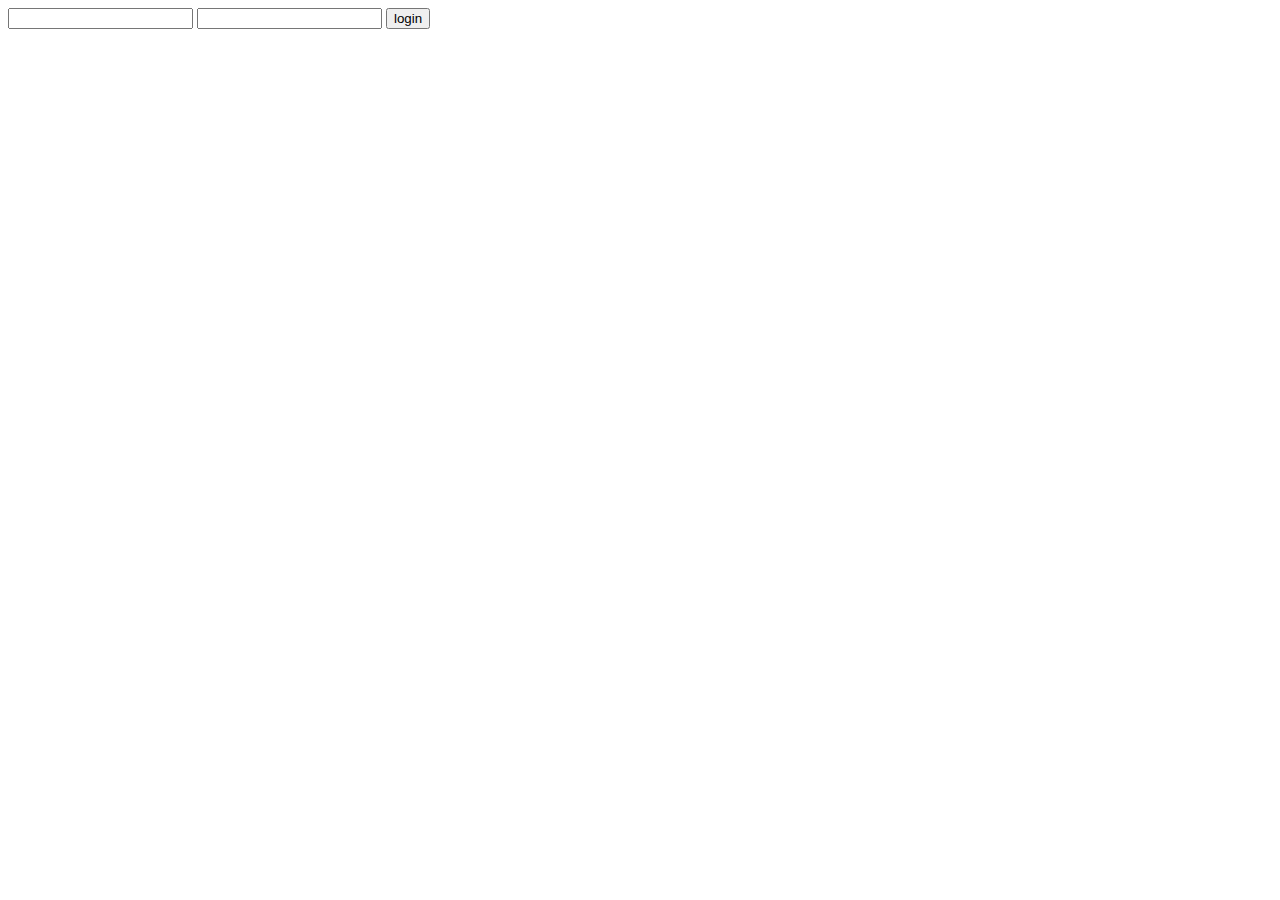
<file: Additional_lesson/index.html>
<!DOCTYPE html>
<html lang="en">
<head>
    <meta charset="UTF-8">
    <meta http-equiv="X-UA-Compatible" content="IE=edge">
    <meta name="viewport" content="width=device-width, initial-scale=1.0">
    <title>Document</title>
</head>
<body>
    <form action="">
        <input type="text">
        <input type="text">
        <button>login</button>
    </form>
    <script src="./script.js"></script>
</body>
</html>
</file>
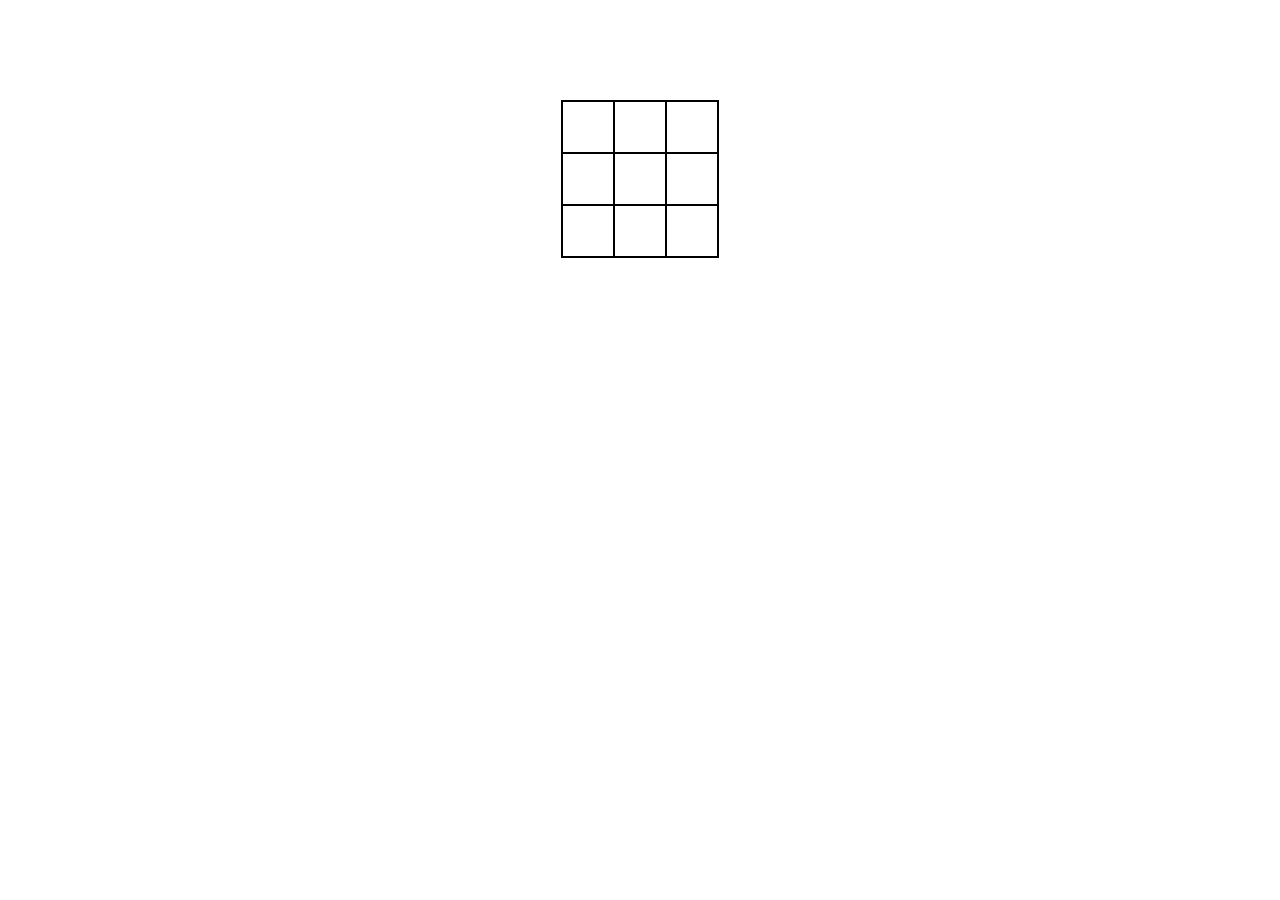
<file: Lesson_16/index.html>
<!DOCTYPE html>
<html lang="en">

<head>
    <meta charset="UTF-8">
    <meta http-equiv="X-UA-Compatible" content="IE=edge">
    <meta name="viewport" content="width=device-width, initial-scale=1.0">
    <link rel="stylesheet" href="style.css">
    <title>Document</title>
</head>

<body>
    <div class="container">
        <div class="content"></div>
    </div>
    <!-- <div><button class="set-local">Set Local</button>
        <button class="get-local">Get Local</button></div>

        <div><button class="set-session">Set session</button>
            <button class="get-session">Get session</button></div> -->
    <script src="./script.js"></script>
</body>

</html>
</file>
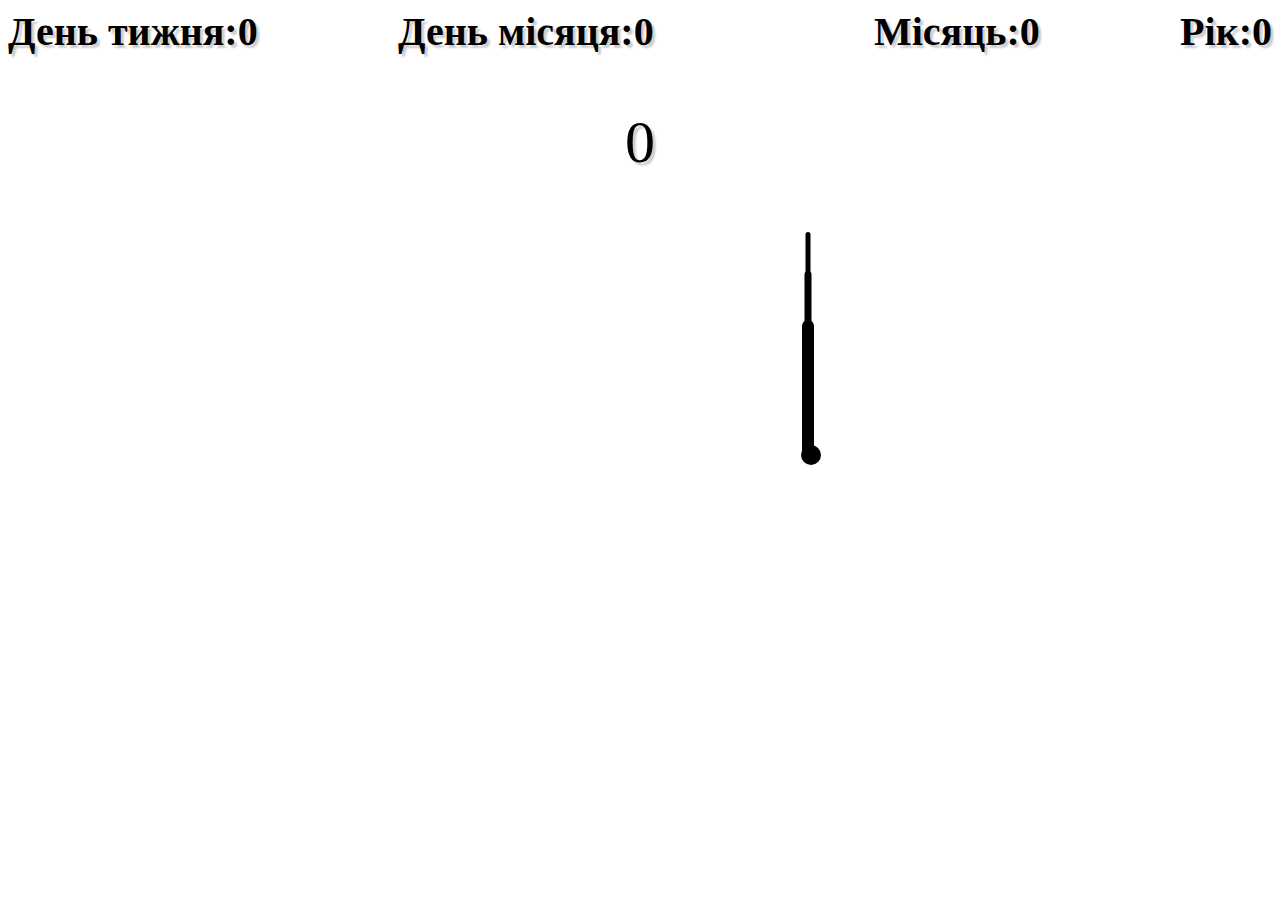
<file: Lesson_17/index.html>
<!DOCTYPE html>
<html lang="en">

<head>
    <meta charset="UTF-8">
    <meta http-equiv="X-UA-Compatible" content="IE=edge">
    <meta name="viewport" content="width=device-width, initial-scale=1.0">
    <link rel="stylesheet" href="style.css">
    <title>Document</title>
</head>

<body>
    <div class="calendar">
        <div class="date-style">
            День тижня:
            <div class="date-day"> 0</div>
        </div>
        <div class="date-style">
            День місяця:
            <div class="date"> 0</div>
        </div>
        <div class="date-style">
            Місяць:
            <div class="date-month"> 0</div>
        </div> 
        <div class="date-style">
            Рік:
            <div class="date-year"> 0</div>
        </div>
    </div>
    <div class="digital-clock">0</div>
    <div class="clock">
        <div class="clock-arrow clock-seconds__arrow"></div>
        <div class="clock-arrow clock-minutes__arrow"></div>
        <div class="clock-arrow clock-hours__arrow"></div>
        <div class="clock-center"></div>
    </div>
    <script src="./script.js" type="module"></script>
</body>

</html>
</file>
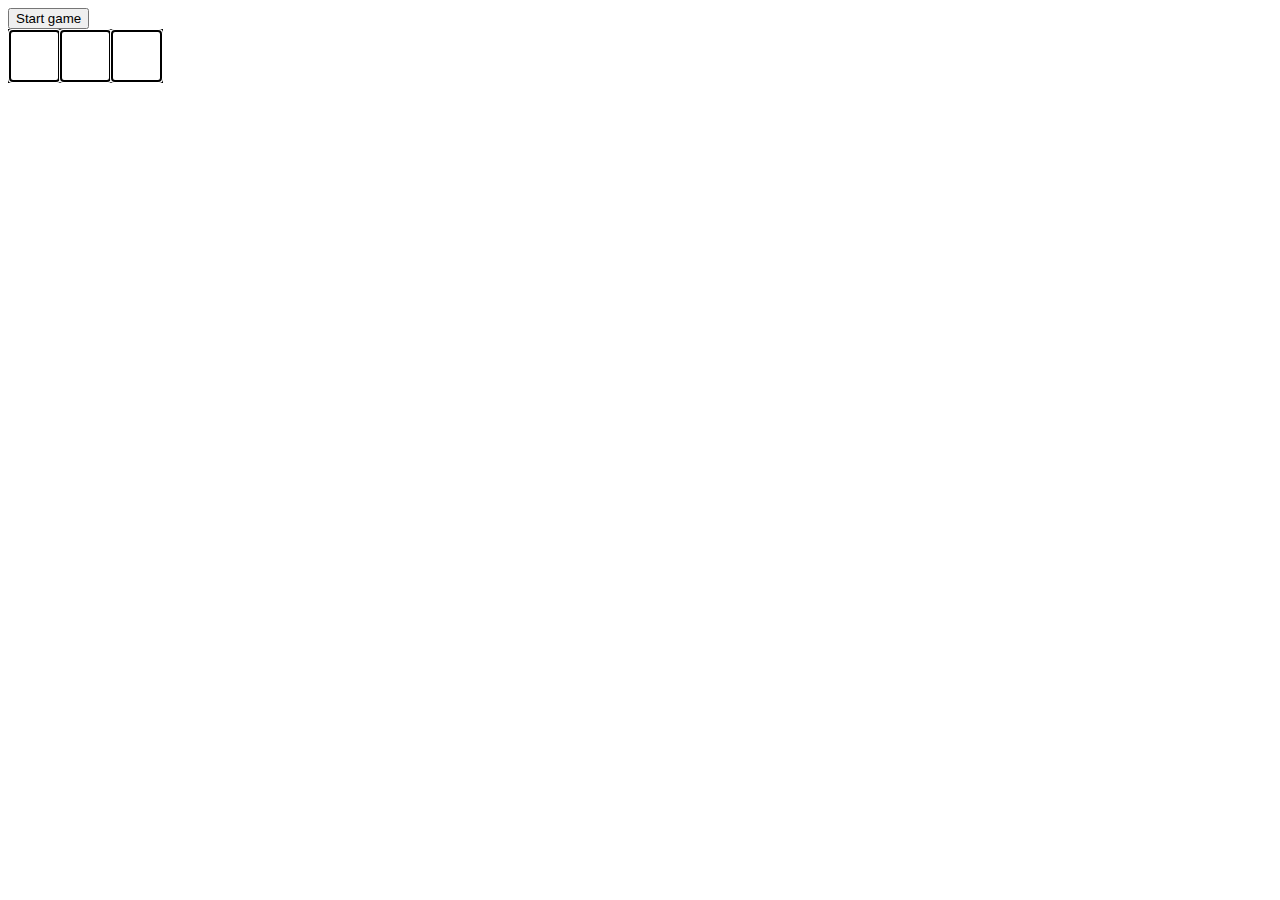
<file: Lesson_18/index.html>
<!DOCTYPE html>
<html lang="en">
<head>
    <meta charset="UTF-8">
    <meta http-equiv="X-UA-Compatible" content="IE=edge">
    <meta name="viewport" content="width=device-width, initial-scale=1.0">
    <link rel="stylesheet" href="./style.css">
    <title>Document</title>
</head>
<body>
    <button class="js-start">Start game</button>
    <div class="js-container">
        <div class="item"></div>
        <div class="item"></div>
        <div class="item"></div>
    </div>
    <script src="./script.js"></script>
</body>
</html>
</file>
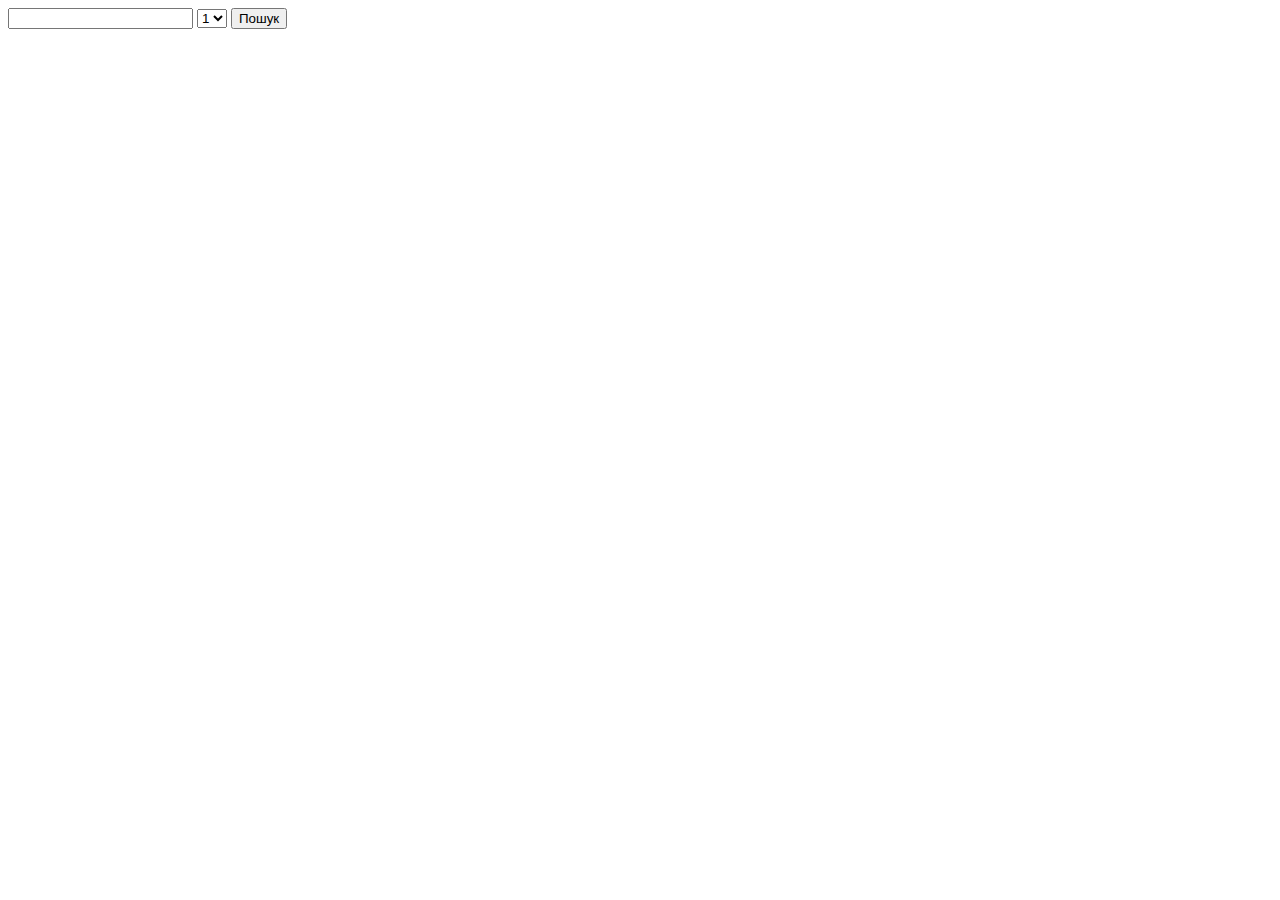
<file: Lesson_19/index.html>
<!DOCTYPE html>
<html lang="en">

<head>
    <meta charset="UTF-8">
    <meta http-equiv="X-UA-Compatible" content="IE=edge">
    <meta name="viewport" content="width=device-width, initial-scale=1.0">
    <link rel="stylesheet" href="./style.css">
    <title>Document</title>
</head>

<body>
    <form action="submit" class="js-search">
        <input type="text" name="query">
        <select name="days">
            <option value="1">1</option>
            <option value="2">2</option>
            <option value="3">3</option>
        </select>
        <button type="submit">Пошук</button>
    </form>

    <ul class="js-list">

    </ul>
    <script src="./script.js" type="module"></script>
</body>

</html>
</file>
<file: Lesson_16/style.css>
.container {
    display: flex;
    margin: 100px 50px 50px 50px;
}

.content {
    width: 156px;
    border: 1px solid black;
    margin: 0 auto;
}


.item {
    width: 50px;
    height: 50px;
    line-height: 50px;
    text-align: center;
    display: inline-block;
    font-size: 25px;
    border: 1px solid black;
    cursor: pointer;
    vertical-align: middle;
    transition: background .1s;
}

.item:hover{
    background-color: #f1f1f10c;
}


.box{
    width: 100px;
    height: 100px;
    background-color: red;
}
</file>
<file: Lesson_17/style.css>
body {
    background-image: url(https://i.ibb.co/Wt6q4QP/1-y-X7-Vd1-G1wi9-F0vth-LEh-AA.jpg);
    background-size: cover;
    background-repeat: no-repeat;
  }
  .clock {
    width: 550px;
    height: 550px;
    background-image: url(https://i.ibb.co/dBGxSK1/hiclipart-com-3.png);
    background-color: rgba(255, 255, 255, 0);
    background-size: cover;
    border-radius: 50%;
    position: relative;
    left: 525px;
  }
  .clock-arrow{
    position: absolute;
    background-color: black;
    transform-origin: bottom;
    transform: translateX(-50%);
    border-top-right-radius: 10px;
    border-top-left-radius: 10px;
  }
  .clock-center {
    position: absolute;  
    background-color: black;
    top: 268px;
    left: 268px;
    width: 20px;
    height: 20px;
    border-radius: 50%;
  }
  .clock-seconds__arrow {
    bottom: 50%;
    left: 50%;
    width: 5px;
    height: 40%;
  }
  .clock-minutes__arrow {
    bottom: 50%;
    left: 50%;
    width: 7px;
    height: 33%;
  }
  .clock-hours__arrow {
    bottom: 50%;
    left: 50%;
    width: 12px;
    height: 24%;
  }
  .date{
    width: 100px;
    height: 100px;
    color: black;
  }
  .calendar {
    display: flex;
    justify-content: space-between;
  }
  .date-style {
    display: flex;
    font-size: 40px;
    font-weight: 900;
    text-shadow: 3px 3px 2px #CECBCD;
  }
  .digital-clock{
    text-align: center;
    font-size: 60px;
    text-shadow: 3px 3px 2px #CECBCD;
  }
</file>
<file: Lesson_18/style.css>
.item {
    width: 50px;
    height: 50px;
    border: 1px solid black;
    outline:auto;
    text-align: center;
    vertical-align: middle;
    line-height: 50px;
}

.js-container {
    display: flex;
    border: 1px solid black;
    width: 153px;
}
</file>
<file: Lesson_19/style.css>
ul{
    list-style: none;
}

li{
    border: 1px solid black;
}
</file>
